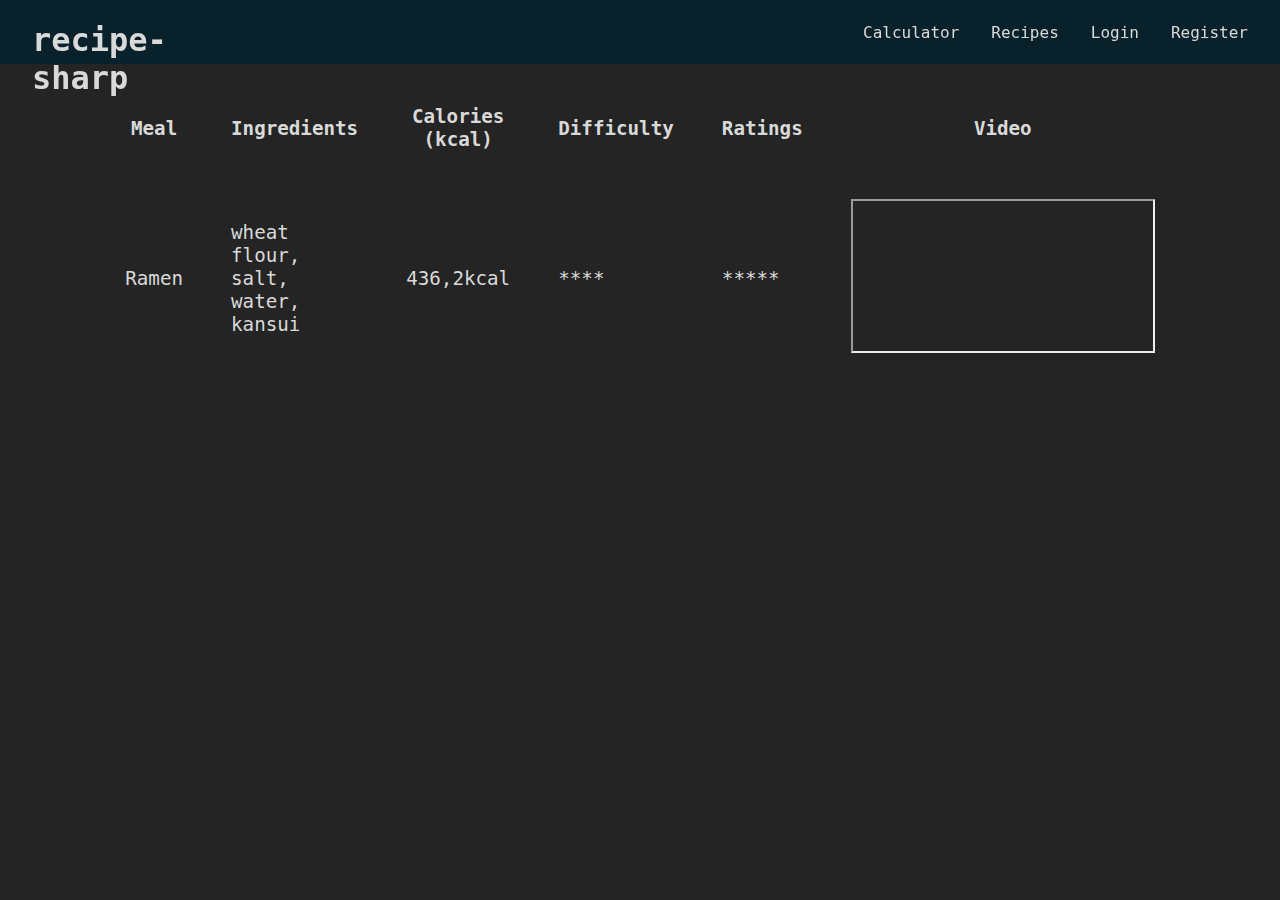
<file: index.html>
<!DOCTYPE html>
<html>

<head>
	<meta charset="utf-8">
	<title>recipe-sharp</title>
	<link rel="stylesheet" href="./main.css">
</head>

<body>
	<nav class="navbar-container">
			<h1 id="main-page" style="display:inline;color: azure"><a href="index.html">recipe-sharp</a></h1>
			<div id="navbar-container-right">
				<ul id="topnav">
						<li class="nav-list-item"><a href="./calculator/calculator.html">Calculator</a></li>
						<li class="nav-list-item"><a href="recipes.html">Recipes</a></li>
						<li class="nav-list-item"><a href="login.html">Login</a></li>
						<li class="nav-list-item"><a href="register.html">Register</a></li>
				</ul>
			</div>
	</nav>

	<main>
		<div class="main-table">
			<table>
				<tr class="table-heading">
					<th class="table-cell">Meal</th>
					<th class="table-cell">Ingredients</th>
					<th class="table-cell">Calories (kcal)</th>
					<th class="table-cell">Difficulty</th>
					<th class="table-cell">Ratings</th>
					<th class="table-cell">Video</th>
				</tr>
				<tr class="table-row">
					<td class="table-cell"><a href="ramen.html">Ramen </a></td>
					<td class="table-cell">wheat flour, salt, water, kansui</td>
					<td class="table-cell">436,2kcal</td>
					<td class="table-cell">****</td>
					<td class="table-cell">*****</td>
					<td class="table-cell"><iframe src="https://www.youtube.com/embed/B8y3SSmz4sg" frameborder="1"></iframe></td>
				</tr>
			</table>
		</div>
	</main>
</body>

</html>
</file>
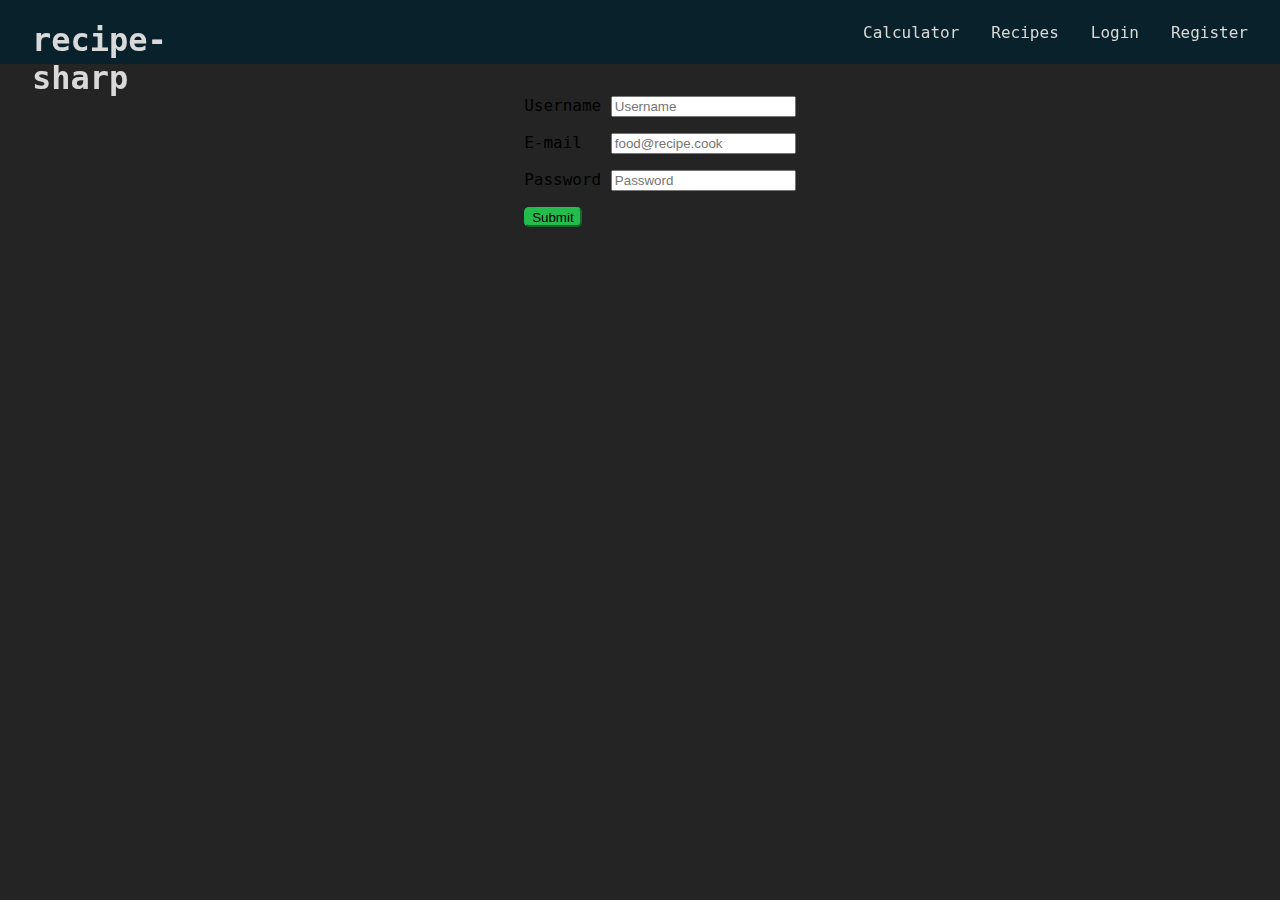
<file: login.html>
<!DOCTYPE html>
<html>

<head>
  <meta charset="utf-8">
  <title>recipe-sharp login</title>
  <link rel="stylesheet" href="./main.css">
</head>

<body>
	<nav class="navbar-container">
			<h1 id="main-page" style="display:inline;color: azure"><a href="index.html">recipe-sharp</a></h1>
			<div id="navbar-container-right">
				<ul id="topnav">
						<li class="nav-list-item"><a href="./calculator/calculator.html">Calculator</a></li>
            <li class="nav-list-item"><a href="recipes.html">Recipes</a></li>
						<li class="nav-list-item"><a href="login.html">Login</a></li>
						<li class="nav-list-item"><a href="register.html">Register</a></li>
				</ul>
			</div>
	</nav>

  <main>
    <div class="form-container">
      <form method="POST" action="./registered.html">
        <ul style="list-style-type: none;">
  
          <li>
            <div id="username-block" class="form-element">
              <label for="username">Username</label>
              <input name="username" type="text" id="username-input" placeholder="Username" />
            </div>
          </li>
  
          <li>
            <div id="email-block" class="form-element"> 
              <label for="email">E-mail&nbsp&nbsp</label>
              <input name="email" type="email" id="email-input" placeholder="food@recipe.cook" />
            </div>
          </li>
  
          <li>
            <div id="password-block" class="form-element">
              <label for="password">Password</label>
              <input name="password" type="password" id="password-input" placeholder="Password" />
            </div>
          </li>
  
          <li>
            <div id="submit-block" class="form-element">
              <input name="submit-button" type="submit" class="submit-button"></input>
            </div class="form-element">
          </li>
  
        </ul>
      </form>
    </div>
  </main>

</body>

</html>
</file>
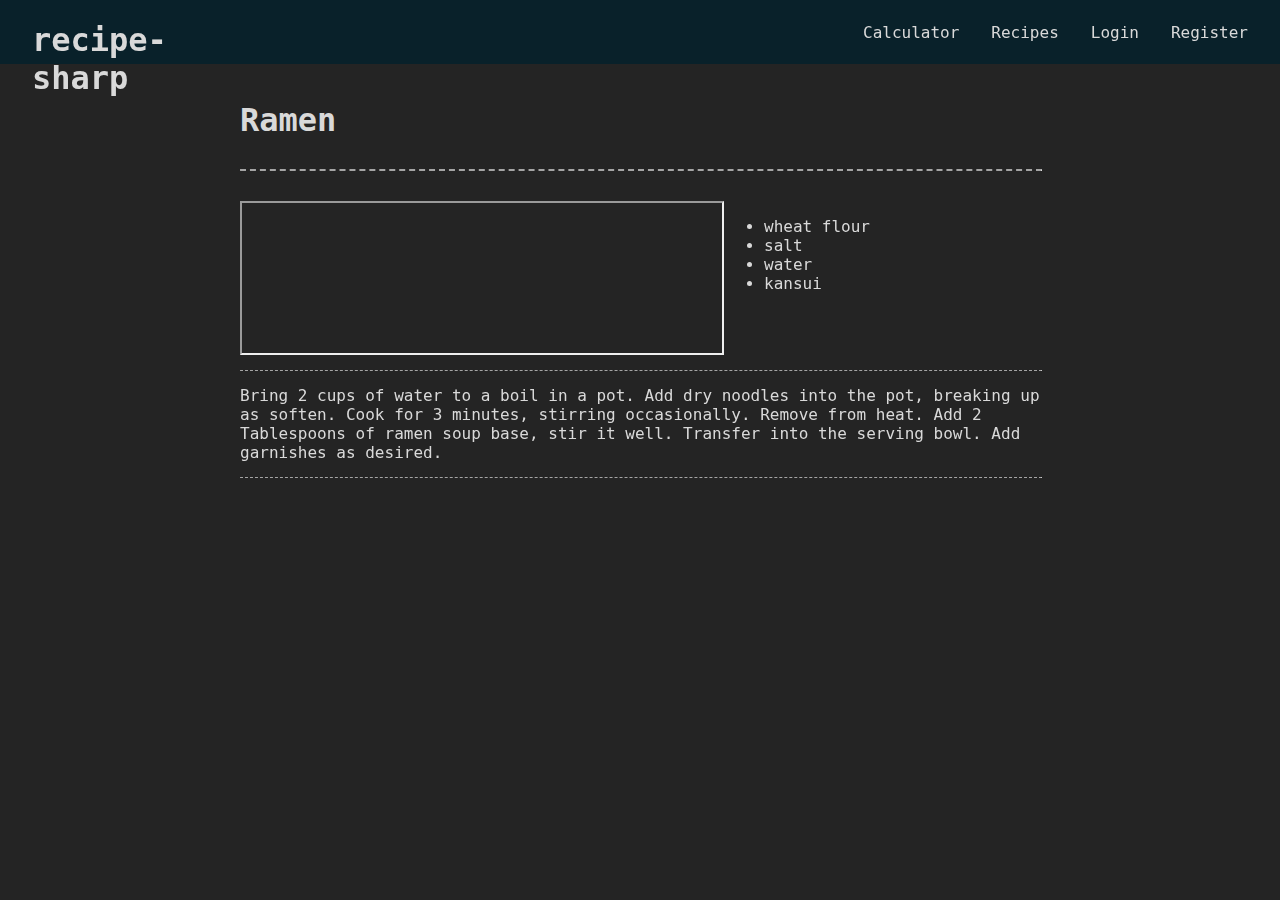
<file: ramen.html>
<!DOCTYPE html>
<html>

<head>
	<meta charset="utf-8">
	<title>recipe-sharp</title>
	<link rel="stylesheet" href="./main.css">
</head>

<body>
	<nav class="navbar-container">
			<h1 id="main-page" style="display:inline;color: azure"><a href="index.html">recipe-sharp</a></h1>
			<div id="navbar-container-right">
				<ul id="topnav">
          <li class="nav-list-item"><a href="./calculator/calculator.html">Calculator</a></li>
          <li class="nav-list-item">Recipes</li>
          <li class="nav-list-item"><a href="login.html">Login</a></li>
          <li class="nav-list-item"><a href="register.html">Register</a></li>
				</ul>
			</div>
	</nav>

	<main>
		<div class="recipe-details">
			<h1>Ramen</h1>
      <hr class="dotted-big">
      <div class="recipe-flexer">
        <iframe width="60%" height="100%" src="https://www.youtube.com/embed/B8y3SSmz4sg" frameborder="1"></iframe>
        <div class="ingredients">
          <ul>
            <li>wheat flour</li>
            <li>salt</li>
            <li>water</li>
            <li>kansui</li>
          </ul>
        </div>
      </div>
      <hr class="dotted-small">
      <article>
        Bring 2 cups of water to a boil in a pot.
        Add dry noodles into the pot, breaking up as soften.
        Cook for 3 minutes, stirring occasionally. 
        Remove from heat. Add 2 Tablespoons of ramen soup base, stir it well. 
        Transfer into the serving bowl. Add garnishes as desired. 
      </article>
      <hr class="dotted-small">
		</div>
	</main>
</body>

</html>
</file>
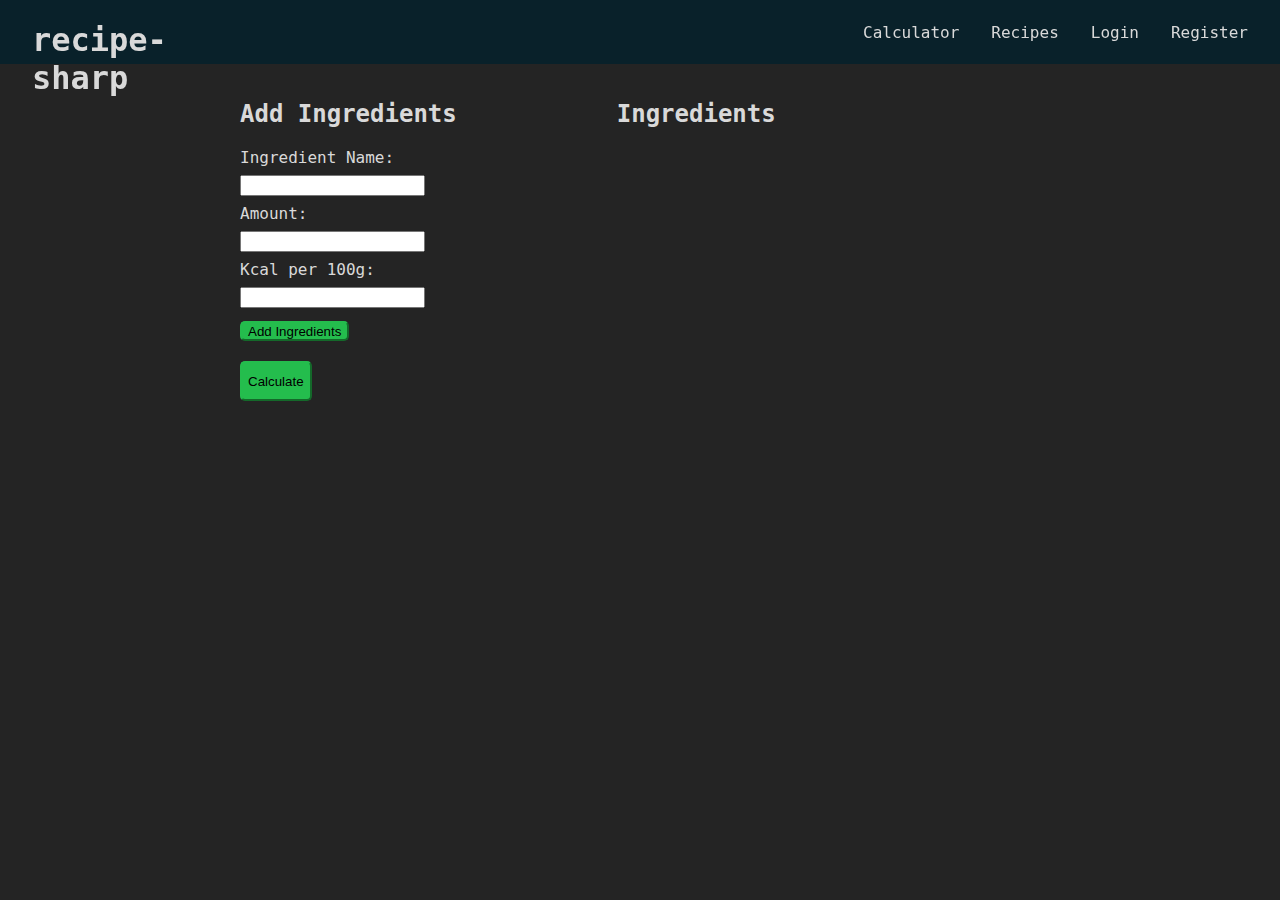
<file: calculator/calculator.html>
<!DOCTYPE html>
<html>

<head>
  <meta charset="utf-8">
  <title>recipe-sharp calculator</title>
  <link rel="stylesheet" href="../main.css">
	<link rel="stylesheet" href="./calculator.css">
	<script src="calculator.js" defer></script>
</head>

<body>
	<nav class="navbar-container">
			<h1 id="main-page" style="display:inline;color: azure"><a href="../index.html">recipe-sharp</a></h1>
			<div id="navbar-container-right">
				<ul id="topnav">
					<li class="nav-list-item"><a href="calculator.html">Calculator</a></li>
					<li class="nav-list-item"><a href="../recipes.html">Recipes</a></li>
					<li class="nav-list-item"><a href="../login.html">Login</a></li>
					<li class="nav-list-item"><a href="../register.html">Register</a></li>
				</ul>
			</div>
	</nav>

  <main>
		<div id="calculator">
			<div id="calculator-form">
				<h2>Add Ingredients</h2>
				<label class="calculator-label" for="ingredient-name">Ingredient Name:</label>
				<input type="text" id="ingredient-name" required>
				<label class="calculator-label" for="amount">Amount:</label>
				<input type="number" id="amount" required>
				<label class="calculator-label" for="calories">Kcal per 100g:</label>
				<input type="number" id="calories" required>
				<input id="add-ingredients" name="submit-button" type="submit" class="submit-button" onclick="AddIngredient()" value="Add Ingredients"></input>
				<input id="calculate-cals" name="submit-button" type="submit" class="submit-button" onclick="CalculateCalories()" value="Calculate"></input>
			</div>

			<div id="ingredients">
				<h2>Ingredients</h2>
				<ul id="ingredients-list">
					
				</ul>
			</div>
		</div>
		
		<div id="results">

		</div>
  </main>

</body>

</html>
</file>
<file: main.css>
.main-table {
    margin: auto auto;
    width: 60vw;
    display: flex;
    justify-content: center;
    color: rgb(217, 217, 217);
    font-size: 1.2rem;
}

.table-heading {
    border-color:rgb(217, 217, 217);
    border-style: dotted;
    border-bottom: 1pt;
}

.table-cell {
    padding: 1.2em;
}

.submit-button {
    height: 1.5em;
    width: auto;
    background-color: rgb(36, 189, 77);
    border-radius: 5px;
    border-color: rgb(36, 189, 77);
}

hr.dotted-big {
    width: 100%;
    margin-top: 30px;
    margin-bottom: 30px;
    border-top: 2px dashed rgb(165, 165, 165);
    border-bottom: 0px dashed rgba(248, 231, 231, 0.26);
}
hr.dotted-small {
    width: 100%;
    margin-top: 15px;
    margin-bottom: 15px;
    border-top: 1px dashed rgb(165, 165, 165);
    border-bottom: 0px dashed rgba(248, 231, 231, 0.26);
}

.form-element {
    margin: 1em 1em 1em 1em;
}

.main-list {
    display: flex;
    justify-content: center;
}

.recipe-flexer {
    display: flex;
    justify-content: left;
}

.recipe-details {
    width: 50em;
    margin: auto auto;
    color:rgb(217, 217, 217);
}

.form-element > label {
    width: max-content;
}

a:-webkit-any-link {
    text-decoration: none;
    color:rgb(217, 217, 217);
}

a:hover {
    text-shadow: 2px 2px red;
    text-decoration: underline;
    color: red;
}

a:visited {
    color:rgb(217, 217, 217);
}

a:visited:hover {
    text-shadow: 2px 2px red;
    text-decoration: underline;
    color: red;
}

.nav-list-item {
    display: inline;
    margin-right: 2rem;
    color: rgb(217, 217, 217);
}

.nav-list-item:hover {
    text-shadow: 2px 2px red; 
}

.form-container {
    display: flex;
    justify-content: center;
}

#main-page {
    padding-left: 1em;
    width: 20%;
}


#navbar-container-right {
    width: 100%;
    display: flex;
    justify-content: right;
    align-items: center;
}

#topnav {
    display: flex;
    list-style-type: none;
}

.navbar-container {
    position: fixed;
    top: 0px;
    height: 4em;
    display: flex;
    margin: 0;
    width: 100vw;
    background-color: rgb(9, 33, 42)
}


body {
    padding-top: 5em;
    margin: 0;
    background-color: rgb(36,36,36);
    font-family: "Roboto Mono", monospace;
}
</file>
<file: calculator/calculator.css>
.calculator-label {
    display: block;
    margin-top: 0.5em;
    margin-bottom: 0.5em;
}

body {
    color: rgb(217, 217, 217);
}

#calculator {
    margin: auto auto;
    width: 50em;
    display: flex;
}

#calculator-form {
    margin-right: 10em;
}

#calculate-cals {
    width: auto;
    height: 3em;
    size: 2em;
    display: block;
    margin-top: 1.5em;
    margin-bottom: 1.5em;
}

#add-ingredients {
    display: block;
    margin-top: 1em;
    margin-bottom: 1em;
}

#results {
    width: 42%;
    margin: auto auto;
}
</file>
